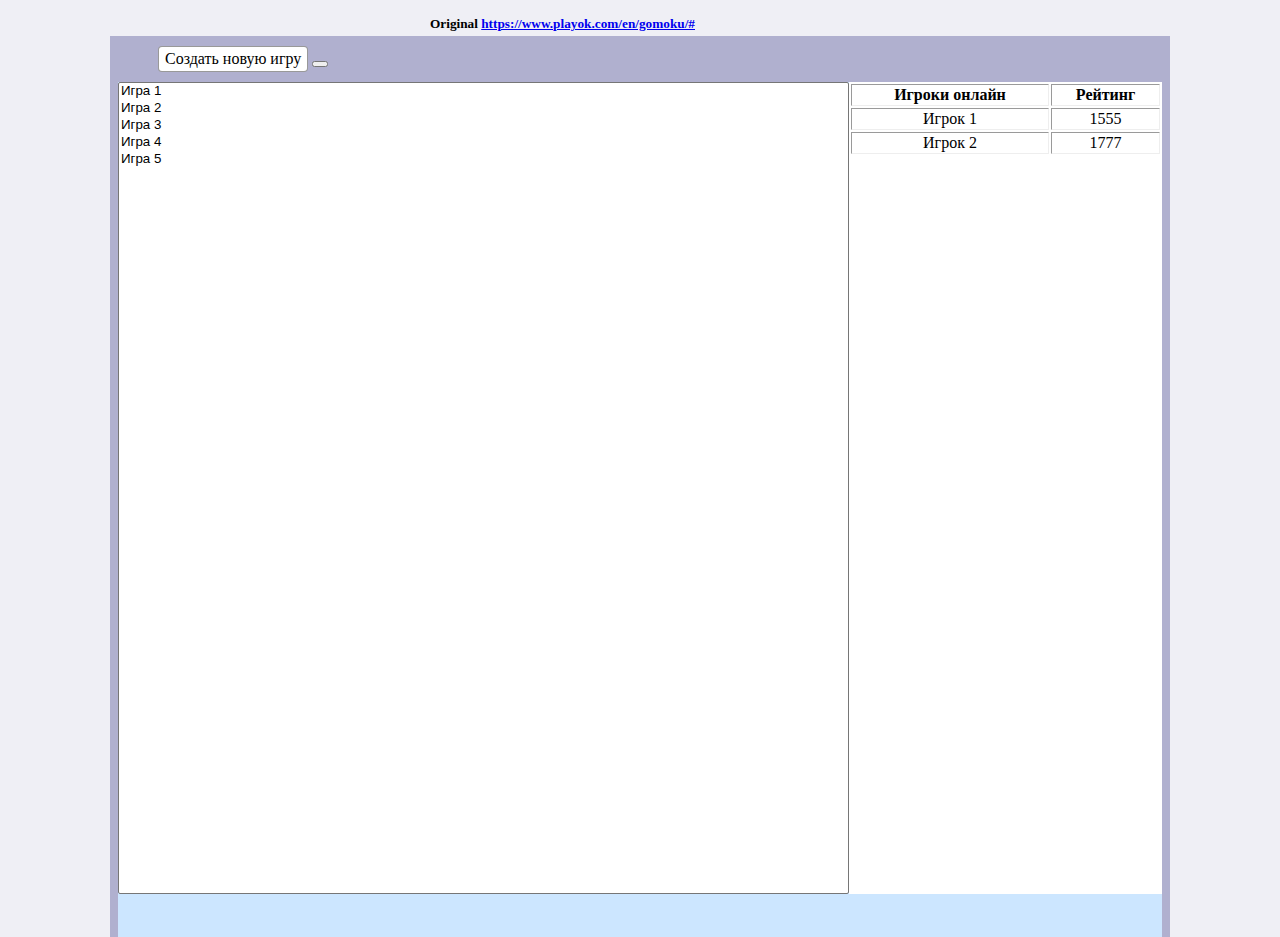
<file: index.html>
<!DOCTYPE html>
<html>
	<head>
		<meta charset="utf-8">
		<title>Game</title>
		<link rel="stylesheet" href="index.css">
	</head>
	<body>

		<h5>Original <a href="https://www.playok.com/en/gomoku/#">https://www.playok.com/en/gomoku/#</a></h5>
		<div class="wall">
			<div class = "headOfWall" style="z-index: 99;">
				<div class="headContent" style="display:inline-block;">
					<div class="newGame">
						<button class = "createNewGame">Создать новую игру</button>
						<div class="gameMode">
							<button class="selectGameMode">
						</div>

					</div>
			    </div>
			</div>

			<div class = "tables">
				<div class = "selectGameDiv">
					<select  multiple class = "selectGame">
						<option value = "1">Игра 1</option>
						<option value = "2">Игра 2</option>
						<option value = "3">Игра 3</option>
						<option value = "4">Игра 4</option>
						<option value = "5">Игра 5</option>
					</select>
				</div>
				<div class = "playersOnline">
					<div class = "playersTable">
						<table border="1"; class='table' >
								<tr>
	   							<th>Игроки онлайн</th>
						  		<th>Рейтинг</th>
							  </tr>
								<tr>
									<td>Игрок 1</td>
									<td>1555</td>
								</tr>
								<tr>
									<td>Игрок 2</td>
									<td>1777</td>
				  			</tr>
						</table>
				</div>


				</div>
			</div>

		</div>

		</body>
</html>
</file>
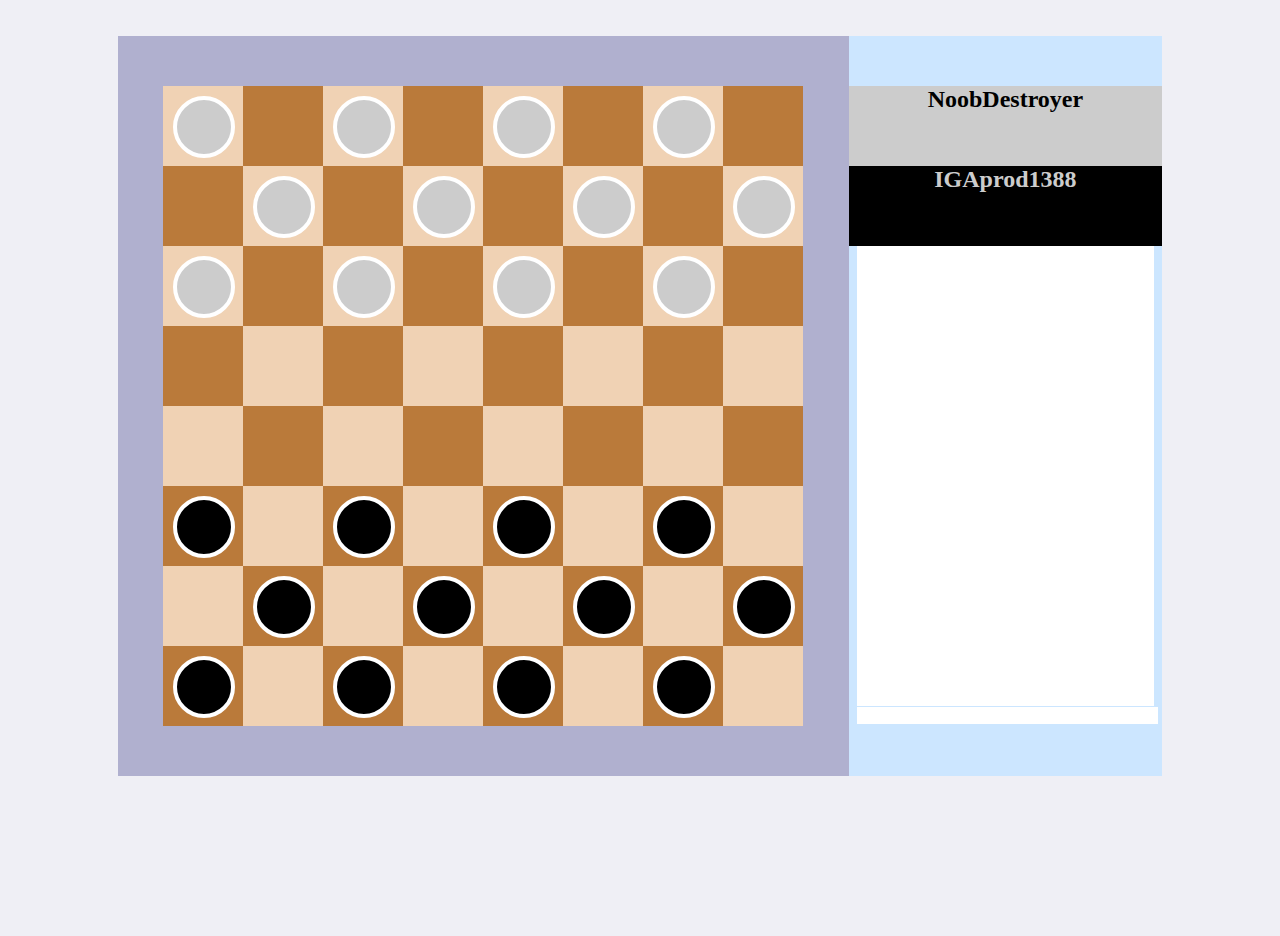
<file: gamePage.html>
<!DOCTYPE html>
<html>
	<head>
		<meta charset="utf-8">
		<title>Game</title>
		<link rel="stylesheet" href="gamePage.css">
		<script src="https://code.jquery.com/jquery-1.12.4.js"></script>
	</head>
	<body>
    	<div class="wall">
					<div class = "gameTable">
						<div class = "checkerTable">
							<div class = "table">

								<div class="checker white_checker"> </div>
								<div class="checker white_checker"> </div>
								<div class="checker white_checker"> </div>
								<div class="checker white_checker"> </div>
								<div class="checker white_checker"> </div>
								<div class="checker white_checker"> </div>
								<div class="checker white_checker"> </div>
								<div class="checker white_checker"> </div>
								<div class="checker white_checker"> </div>
								<div class="checker white_checker"> </div>
								<div class="checker white_checker"> </div>
								<div class="checker white_checker"> </div>

								<div class="checker black_checker"> </div>
								<div class="checker black_checker"> </div>
								<div class="checker black_checker"> </div>
								<div class="checker black_checker"> </div>
								<div class="checker black_checker"> </div>
								<div class="checker black_checker"> </div>
								<div class="checker black_checker"> </div>
								<div class="checker black_checker"> </div>
								<div class="checker black_checker"> </div>
								<div class="checker black_checker"> </div>
								<div class="checker black_checker"> </div>
								<div class="checker black_checker"> </div>

								<div class="square white_square"> </div>
								<div class="square black_square"> </div>
								<div class="square white_square"> </div>
								<div class="square black_square"> </div>
								<div class="square white_square"> </div>
								<div class="square black_square"> </div>
								<div class="square white_square"> </div>
								<div class="square black_square"> </div>
								<div class="clear_float"> </div>

								<div class="square black_square"> </div>
								<div class="square white_square"> </div>
								<div class="square black_square"> </div>
								<div class="square white_square"> </div>
								<div class="square black_square"> </div>
								<div class="square white_square"> </div>
								<div class="square black_square"> </div>
								<div class="square white_square"> </div>
								<div class="clear_float"> </div>

								<div class="square white_square"> </div>
								<div class="square black_square"> </div>
								<div class="square white_square"> </div>
								<div class="square black_square"> </div>
								<div class="square white_square"> </div>
								<div class="square black_square"> </div>
								<div class="square white_square"> </div>
								<div class="square black_square"> </div>
								<div class="clear_float"> </div>

								<div class="square black_square"> </div>
								<div class="square white_square"> </div>
								<div class="square black_square"> </div>
								<div class="square white_square"> </div>
								<div class="square black_square"> </div>
								<div class="square white_square"> </div>
								<div class="square black_square"> </div>
								<div class="square white_square"> </div>
								<div class="clear_float"> </div>

								<div class="square white_square"> </div>
								<div class="square black_square"> </div>
								<div class="square white_square"> </div>
								<div class="square black_square"> </div>
								<div class="square white_square"> </div>
								<div class="square black_square"> </div>
								<div class="square white_square"> </div>
								<div class="square black_square"> </div>
								<div class="clear_float"> </div>

								<div class="square black_square"> </div>
								<div class="square white_square"> </div>
								<div class="square black_square"> </div>
								<div class="square white_square"> </div>
								<div class="square black_square"> </div>
								<div class="square white_square"> </div>
								<div class="square black_square"> </div>
								<div class="square white_square"> </div>
								<div class="clear_float"> </div>

								<div class="square white_square"> </div>
								<div class="square black_square"> </div>
								<div class="square white_square"> </div>
								<div class="square black_square"> </div>
								<div class="square white_square"> </div>
								<div class="square black_square"> </div>
								<div class="square white_square"> </div>
								<div class="square black_square"> </div>
								<div class="clear_float"> </div>

								<div class="square black_square"> </div>
								<div class="square white_square"> </div>
								<div class="square black_square"> </div>
								<div class="square white_square"> </div>
								<div class="square black_square"> </div>
								<div class="square white_square"> </div>
								<div class="square black_square"> </div>
								<div class="square white_square"> </div>
								<div class="clear_float"> </div>

						 </div>
				  	</div>

					</div>
					<div class = "gameChat">
						<div class = "roles">
							<div class = "white_player">
								<h2 class="name white_player" align="center"> NoobDestroyer </h2>
							</div>
							<div class = "black_player">
									<h2 class="name black_player" align="center"> IGAprod1388</h2>
							</div>

				  	</div>

						<div class = "chatLogs"
						 </div>

						 <div class ="inputMsg">
							  <form name="inputForm">
						  			 <input type="text">
						    </form>
					   	</div>
          </div>
					<script src="logic.js"> </script>
  </body>
</html>
</file>
<file: index.css>
html{
	overflow:hidden;
	background: #efeff5;
	height: 100%;
	margin: 0;
}

html,body{
	height:100%;
	padding: 0;
	margin: 0;
}

body{
	display:block;
}

.head{
	display: none;
}

h5{
	position: absolute;
	margin-top: -20px;
	margin-left: 430px;
	margin-right: 0px;
}

.wall{

	max-width: 1044px;
	height: 901px;
	min-height: 0px;
	margin: 36px auto 0 auto;

	border-style: solid;
	border-color: #b0b0cf;
	border-width: 0 8px 0 8px;
	background: #cce6ff;
}

.headOfWall{
	position: relative;

	background: #b0b0cf;
	display: block;

	margin-top: 0px;
	margin-left: 0px;
	margin-right: 0px;
	height: 46px;
}

.headContent{
	width: 100%;
	text-align: left;
	white-space:  nowrap;
	padding-left: 40px;
	box-sizing: border-box;
  line-height: 46px;
}

.newGame{
	display: inline-block;
	min-width: 340px;
}

.newGame button:not([disabled]){
	cursor: pointer;
}

.createNewGame{
	min-width: 140px;
	box-sizing: border-box;

	font: inherit;
	line-height: 1.4;
	color: inherit;
	margin: 0;
	border:solid 1px rgba(0,0,0,0.4);
	border-radius: 4px;
	outline: none;
	display: inline-block;
	background-color: #ffffff;
}

.gameMode{
	margin-right: 1em;
	position: relative;
	display: inline-block;
	line-height: normal;
}

.tables{
	/*position: relative;*/
	width: 100%;
	height: 855px;
}

.selectGameDiv{
	width: 70%;
	height: 100%;
	float: left;
}

.playersOnline{
	width: 30%;
	height: 100%;
	float: right;
}

.playersTable{
	width: 100%;
	height: 95%;
	background-color: #ffffff;
}

.selectGame{
	width: 100%;
	height: 95%;
}

.table{
	border: 0;
	text-align: center;
	width: 100%;
	background-color: #ffffff;
}
/*.select:before{
	cursor: pointer;
}
</file>
<file: gamePage.css>
html{
	overflow:hidden;
	background: #efeff5;
	height: 100%;
	margin: 0;
}

html,body{
	height:100%;
	padding: 0;
	margin: 0;
}

body{
	display:block;
}

.head{
	display: none;
}

.wall{

	max-width: 1044px;
	height: 740px;
	min-height: 0px;
	margin: 36px auto 0 auto;
	background: #b0b0cf;
}

.gameTable{
	width: 70%;
	height: 100%;
	float: left;
}

.gameChat{
	width: 30%;
	height: 100%;
	float: right;
	background-color: #cce6ff;
}

.checkerTable{
	padding-top: 50px;
}

.table{
	position: relative;
	width: 640px;
	height: 640px;
	margin: 0 auto;
}

.square{
	float: left;
	width: 80px;
	height: 80px;
}

.white_square{
	background-color:#F0D2B4;
}

.black_square{
	background-color:#BA7A3A;
}

.clear_float{
	clear: both;
}

.checker{
	top: 10px;
	left: 10px;
	width: 54px;
	height: 54px;
	border-radius: 50%;
	position: absolute;
	border: 4px solid white;
	cursor: pointer;
}

.white_checker{
	background-color: #ccc;
}

.black_checker{
	background-color: #000000;
}

.roles{
	padding-top: 50px;
	width: 100%;
	height: 160px;
}

.white_player{
	width: inherit;
	height: 50%;
	background-color: #ccc;
	color: #000000;
}

.black_player{
	width: inherit;
	height: 50%;
	background-color: #000000;
	color: #ccc;
}

.name{
	margin: auto;
}

.chatLogs{
	width: 95%;
	height: 460px;
	margin: auto;
	background-color:  #ffffff;
}

.inputMsg{
	width: 100%;
	height: 80px;
	padding-top: 460px;
}

input{
	width: 100%;
	border: none;
	size: 40;
}
</file>
